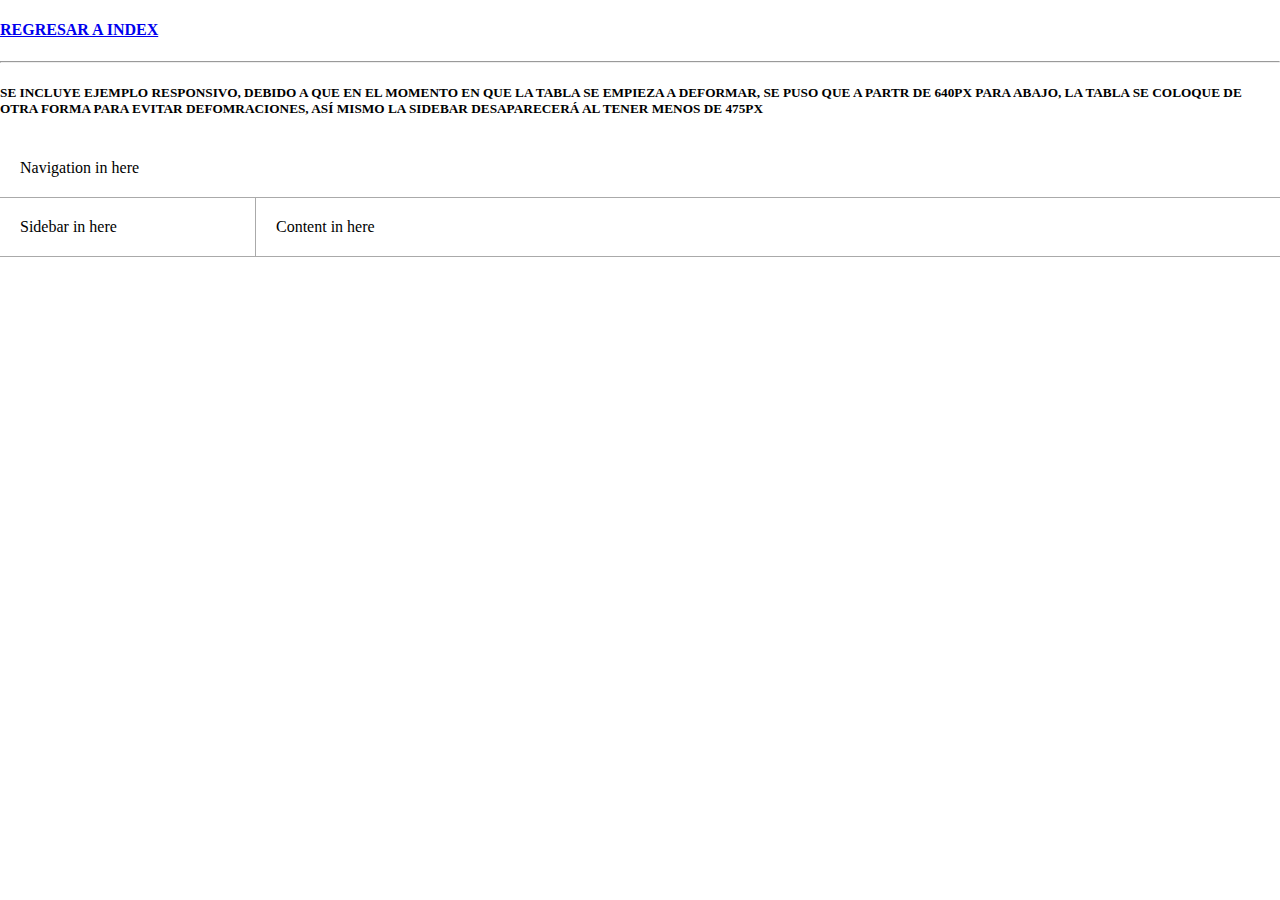
<file: flexbox.html>
<!DOCTYPE html>
<html lang="en">
<head>
    <meta charset="UTF-8">
    <meta name="viewport" content="width=device-width, initial-scale=1.0">
    <title>flexbox</title>
    <style>
        /* LO DE ABAJO SIRVE PARA QUE SE INCLUYA DENTRO DE LAS DIMENSIONES A LOS BORDES Y QUE DE ESTA MANERA NO SE SALTE UNA LINEA DE MANERA INNECESARIA */
        *{
            box-sizing: border-box;
        }
        body{
            padding: 0;
            margin: 0;
        }
        #layout{
            display: flex;
            flex-wrap: wrap;
        }
        #nav{
            flex-basis: 100%;
            border-bottom: 1px solid #aaa;
            padding: 20px;
        }
        #sidebar{
            flex-basis: 20%;
            border-right: 1px solid #aaa;
            padding: 20px;
            border-bottom: 1px solid #aaa;
        }
        #content{
            flex-basis: 80%;
            /* border: 1px solid red; */
            padding: 20px;
            border-bottom: 1px solid #aaa;
        }
        /* LO DE ABAJO INDICA QUE LAS TABLAS SE MOSTARÁN AHORA DE FORMA HORIZONTAL AL TENER MENOS DE 640PX */
        @media(max-width: 640px){
            #sidebar, #content{
                flex-basis: 100%;
                border-right: 0;
            }
        }
        /* LO DE ABAJO OCULTA A LA SIDEBAR */
        @media(max-width: 475px){
            #sidebar{
                display: none;
            }
        }
    </style>
</head>
<body>
    <h4><a href="index.html" target="_blank"><b>REGRESAR A INDEX</b></a></h4>
    
    <hr>
    <h5>SE INCLUYE EJEMPLO RESPONSIVO, DEBIDO A QUE EN EL MOMENTO EN QUE LA TABLA SE EMPIEZA A DEFORMAR, SE PUSO QUE A PARTR DE 640PX PARA ABAJO, LA TABLA SE COLOQUE DE OTRA FORMA PARA EVITAR DEFOMRACIONES, ASÍ MISMO LA SIDEBAR DESAPARECERÁ AL TENER MENOS DE 475PX</h5>
    <div id="layout">
        <div id="nav">
            Navigation in here
        </div>
        <div id="sidebar">
            Sidebar in here
        </div>
        <div id="content">
            Content in here
        </div>
    </div>

</body>
</html>
</file>
